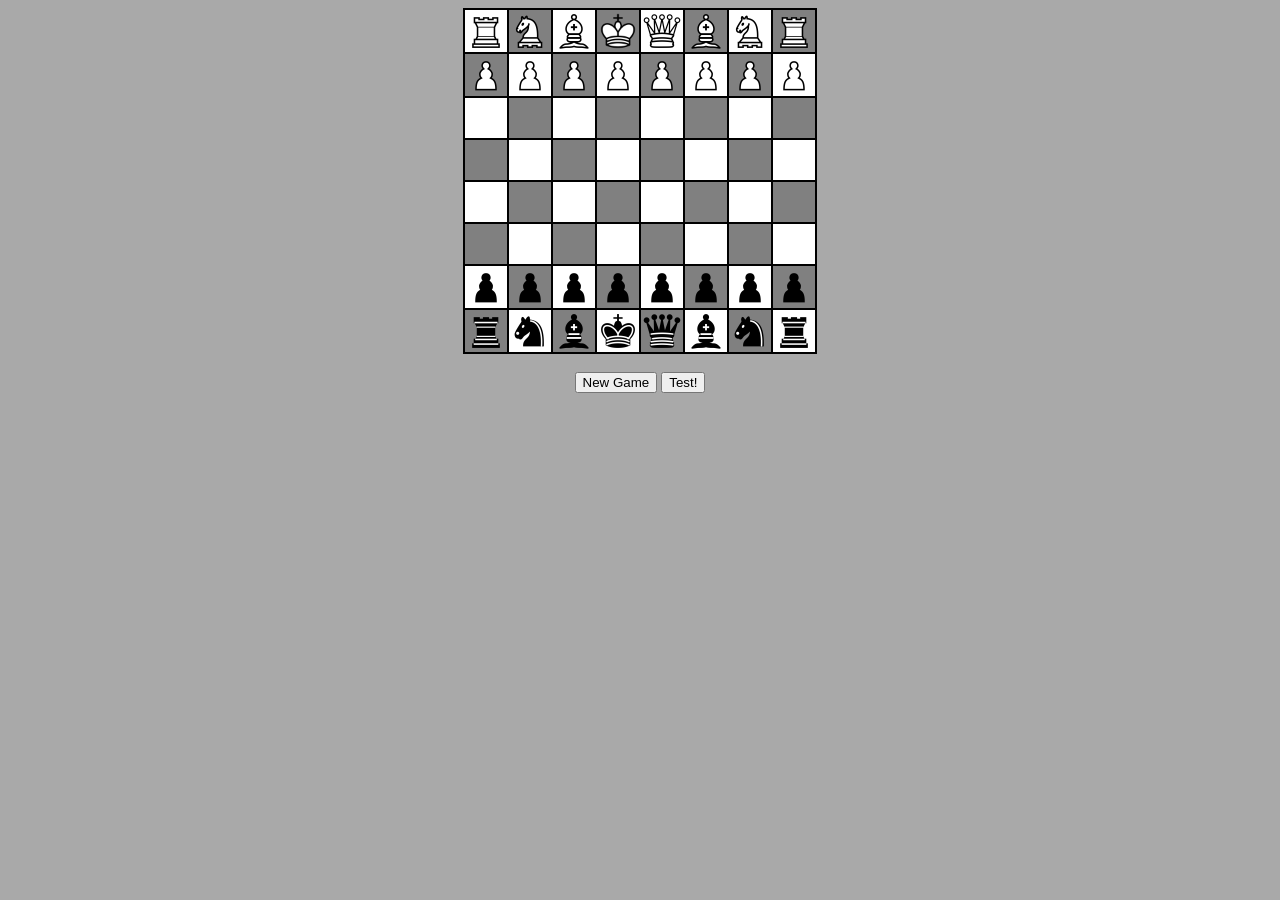
<file: index.html>
<html>
	<head>
		<meta charset="UTF-8">
		<script src="chess.js"></script>
		<link href="chess.css" rel="stylesheet" type="text/css"/>
	</head>
  <body id="body">
		<table id="table"></table>
		<br>
		<button id="reset">New Game</button>
		<button id="testButton" onclick ='test()'>Test!</button>
		<div id="test"></div>
	<script>chess();</script>
  </body>
</html>
</file>
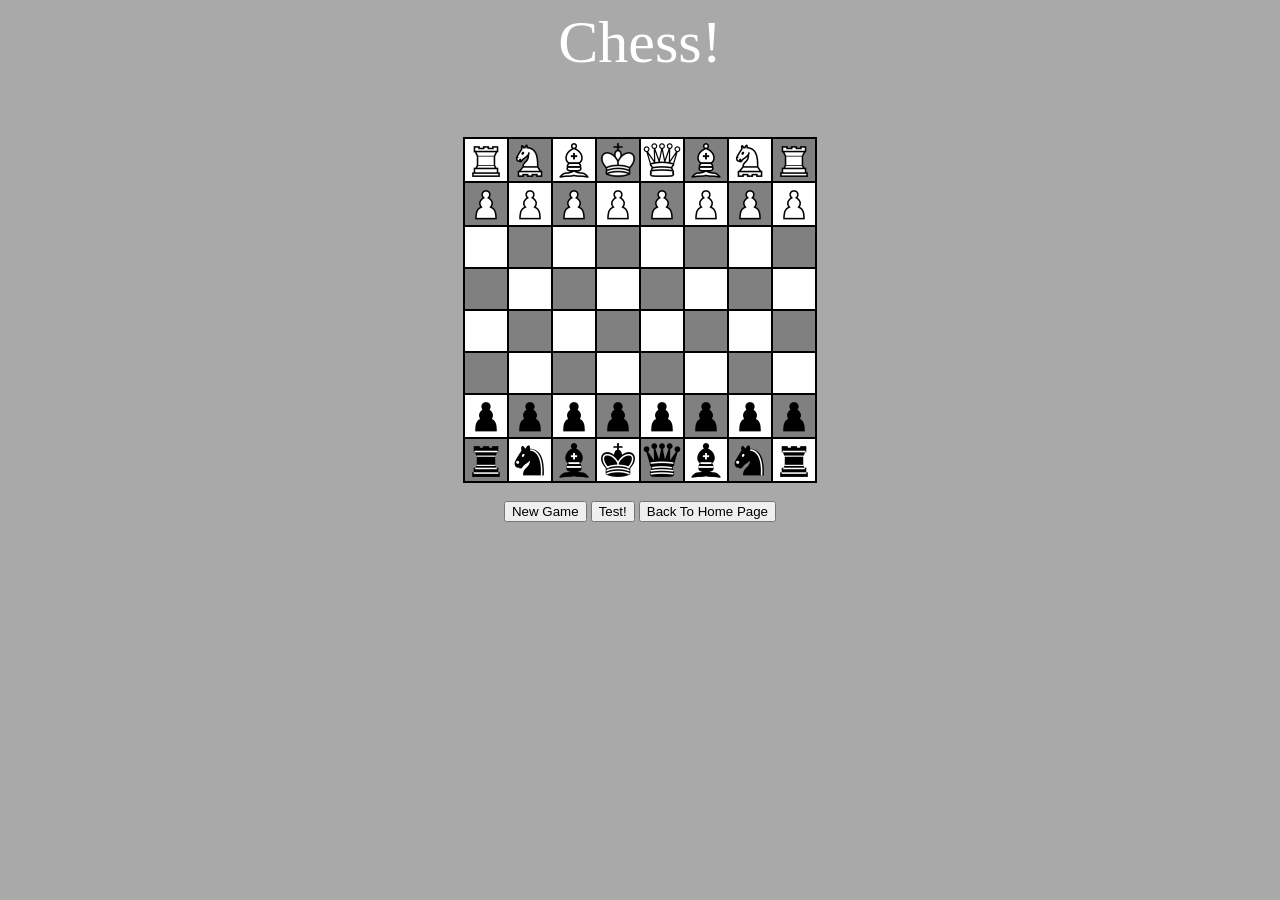
<file: game5.html>
<html>
	<head>
		<meta charset="UTF-8">
		<script src="chess.js"></script>
		<link href="chess.css" rel="stylesheet" type="text/css"/>
	</head>
  <body id="body">
		<p>Chess!</p>
		<table id="table"></table>
		<br>
		<button id="reset">New Game</button>
		<button id="testButton" onclick ='test()'>Test!</button>
		<button type="button" name="backToHome" onclick="backHome()">Back To Home Page</button>
		<div id="test"></div>
	<script>chess();</script>
  </body>
</html>
</file>
<file: chess.css>
table{
	background-color: black;
	margin-left: auto;
	margin-right: auto;
}

body{
	background-color: darkgray;
	text-align: center;
}
p{
	font-size: 60;
	color : white
}

td{
	background-color: white;
	width: 40;
	height: 40;
	text-align:center;
	font-size: 30;
	font-weight: 800;
}

img{
	width:40;
	height:40;
}
</file>
